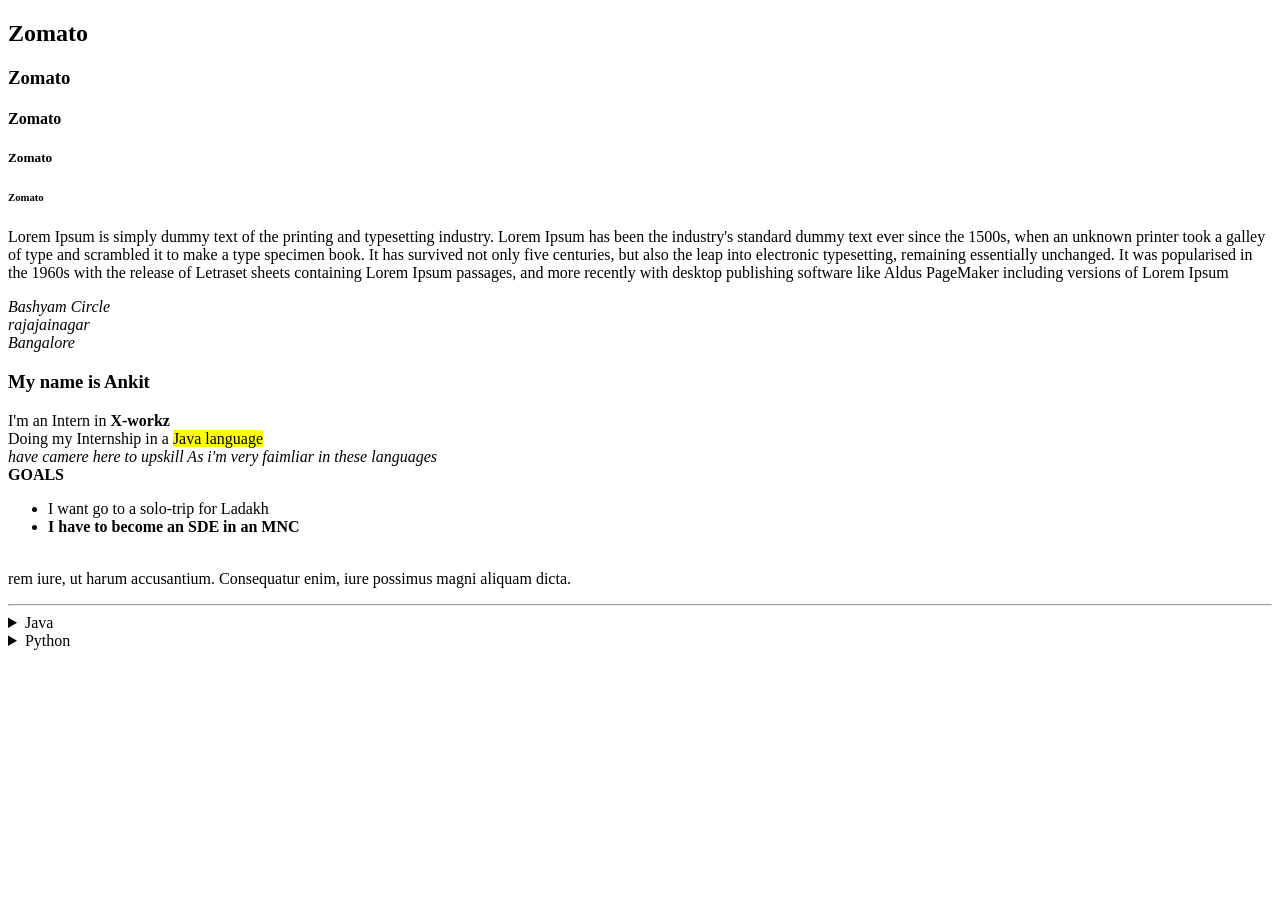
<file: home.html>
<!DOCTYPE html>
<html lang="en">
<head>
    <meta charset="UTF-8">
    <meta name="viewport" content="width=device-width, initial-scale=1.0">
    <title>Document</title>
</head>
<body>
    <h2> Zomato</h2>
    <h3> Zomato</h3>
    <h4> Zomato</h4>
    <h5> Zomato</h5>
    <h6> Zomato</h6>
    <p>Lorem Ipsum is simply dummy text of the printing and typesetting industry. Lorem Ipsum has been the industry's
        standard dummy text ever since the 1500s, when an unknown printer took a galley of type and scrambled it to make
        a type specimen book. It has survived not only five centuries, but also the leap into electronic typesetting,
        remaining essentially unchanged. It was popularised in the 1960s with the release of Letraset sheets containing
        Lorem Ipsum passages, and more recently with desktop publishing software like Aldus PageMaker including versions
        of Lorem Ipsum</p>
    <!-- <b>YOOO</b><br>
    <strong>It is a long established fact that a reader will be distracted by the readable content of a page when
        looking at its layout. The point of using Lorem Ipsum is that it has a more-or-less normal distribution of
        letters, as opposed to using 'Content here, content here', making it look like readable English. Many desktop
        publishing packages and web page editors now use Lorem Ipsum as their default model text, and a search for
        'lorem ipsum' will uncover many web sites still in their infancy. Various versions have evolved over the years,
        sometimes by accident, sometimes on purpose (injected humour and the like).</strong><br>
    <i>ma-mia</i><br>
    <em>qwerty</em><br>
    <small>Small</small><br>
    <del>Deleted</del><br>
    <ins>WHat?</ins><br>
    <mark>Marked</mark><br>
    <u>Underlined</u><br>
    <sub>Subscript🫡</sub>
    <sup>Super Script</sup> -->
    <address> Bashyam Circle<br>
        rajajainagar<br>
        Bangalore <br>
    </address>
    <section>
        <h3>
            My name is Ankit
        </h3>
        <ol></ol>
        <p>I'm an Intern in
            <b>X-workz</b><br>
            Doing my Internship in a <mark>Java language</mark><br>
            <em> have camere here to upskill </em>
            <i>As i'm very faimliar in these languages</i><br>
            <b>GOALS</b>
        <ul>
            <li>I want go to a solo-trip for Ladakh</li>


            <strong>
                <li>I have to become an SDE in an MNC </li>
            </strong>
        </ul><br>rem iure, ut harum accusantium. Consequatur enim,
        iure possimus magni
        aliquam
        dicta.
        </p>
    </section>
    <hr>
    <article>
        <details>
            <summary>
                Java
            </summary>
            <p> It is a high lvl lang</p>
        </details>

        <details>
            <summary>
                Python
            </summary>
            <p> It is a Programming lang</p>
        </details>
    </article>
</body>
</html>
</file>
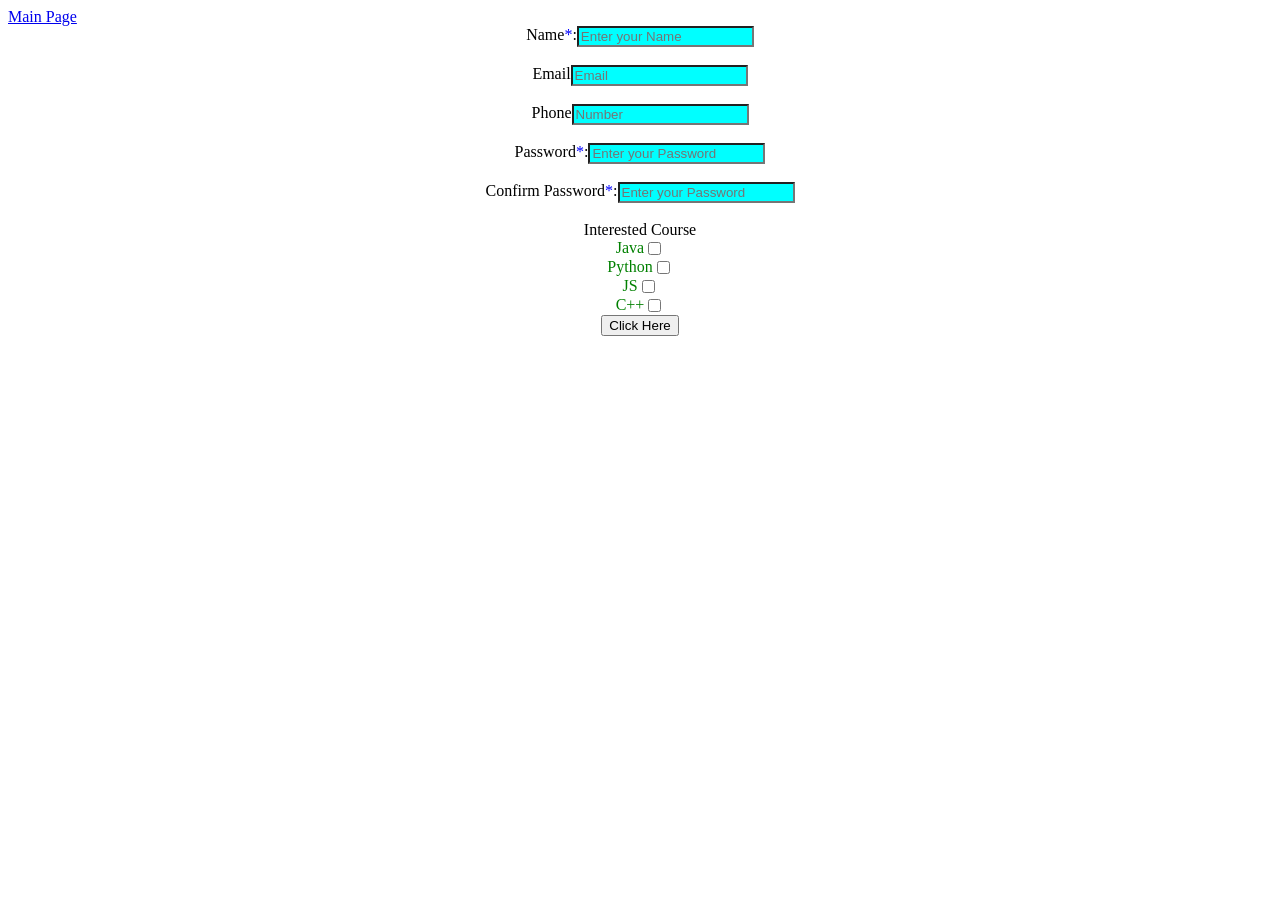
<file: main.html>
<!DOCTYPE html>
<html lang="en">

<head>
    <meta charset="UTF-8">
    <meta name="viewport" content="width=device-width, initial-scale=1.0">
    <title>Document</title>
    <link rel="stylesheet" href="./index.css">

</head>

<body>
    <a href="./index.html">Main Page</a>

    <form>
        <div>
            <label for="id1">Name</label>
            <span id="q">*</span>
            <span>:</span>
            <input type="text" id="id1" required placeholder="Enter your Name">
        </div><br>
        <div>
            <label>Email</label>
            <input type="email" placeholder="Email">
        </div><br>
        <div>
            <label>Phone</label>
            <input type="number" placeholder="Number">
        </div><br>
        <div>
            <label for="id2" id="34">Password</label>
            <span id="q">*</span>
            <span>:</span>
            <input type="password" id="id1" required placeholder="Enter your Password">
        </div><br>
        <div>
            <label for="id2" id="34"> Confirm Password</label>
            <span id="q">*</span>
            <span>:</span>
            <input type="password" id="id1" required placeholder="Enter your Password">
        </div><br>
        <div>
            <label>Interested Course</label>
        </div>
        <div>
            <span id="green">Java</span>
            <input type="checkbox">
        </div>
        <div>
            <span id="green">Python</span>
            <input type="checkbox">
        </div>
        <div>
            <span id="green">JS</span>
            <input type="checkbox">
        </div>
        <div>
            <span id="green">C++</span>
            <input type="checkbox">
        </div>
        </div>
        <div>
            <div>
                <div>
                    <button>Click Here</button>
                </div>
    </form>
    <script src="home.js"></script>
</body>

</html>
</file>
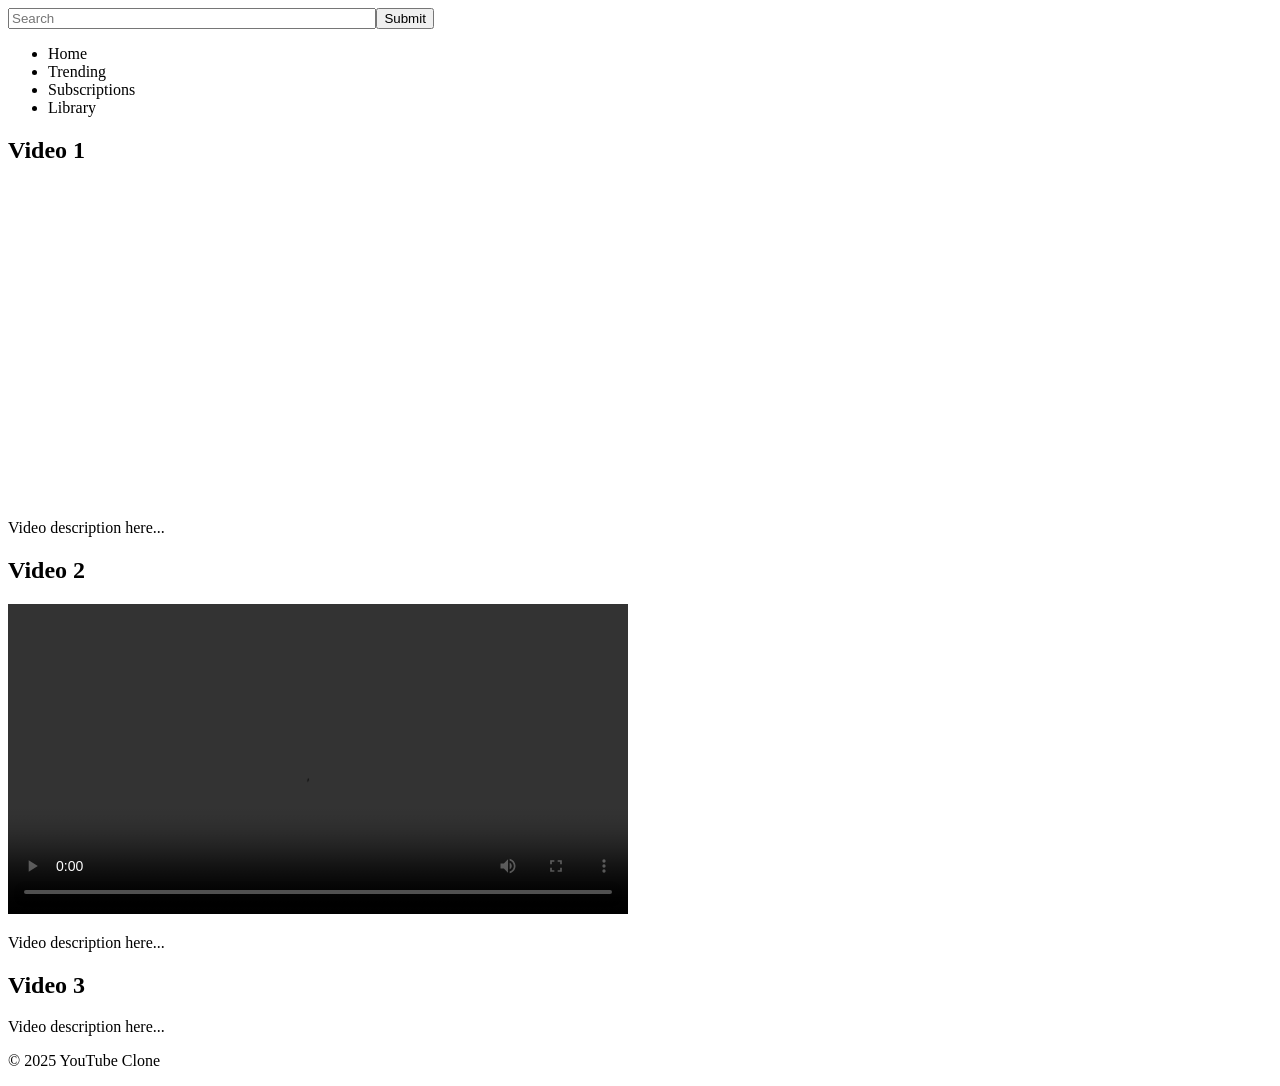
<file: youtube.html>
<!DOCTYPE html>
<html lang="en">

<head>
    <meta charset="UTF-8">
    <meta name="viewport" content="width=device-width, initial-scale=1.0">
    <title>YouTube Clone</title>
    <link rel="icon"
        href="[data-uri]">

</head>

<body>


      <form class="navbar-form navbar-left" role="search">
    <div class="form-group" style="display:table; white-space:nowrap;">

      <input type="text" class="form-control" placeholder="Search" size=60px style="margin:0px; min-width:160px; width:65%;"></input>

    <button type="submit" class="btn btn-default" style="margin:0px;">Submit</button>

        </div>
  </form>


  <div class="yt-spec-touch-feedback-shape__fill" style=""></div>


    <nav>
        <ul>
            <li>Home</li>
            <li>Trending</li>
            <li>Subscriptions</li>
            <li>Library</li>
        </ul>
    </nav>



    <main>
        <section>
            <h2>Video 1</h2>
            <iframe width="560" height="315" src="https://www.youtube.com/embed/YOsuJvkrvoY?si=bbONVsz0XJlCTm0l"
                title="YouTube video player" frameborder="0"
                allow="accelerometer; autoplay; clipboard-write; encrypted-media; gyroscope; picture-in-picture; web-share"
                referrerpolicy="strict-origin-when-cross-origin" allowfullscreen></iframe>
            <p>Video description here...</p>
        </section>

        <section>
            <h2>Video 2</h2>
            <video controls height="310vh" autoplay>
                <source src="flower.mp4">
            </video>
            <p>Video description here...</p>
        </section>

        <section>
            <h2>Video 3</h2>
            <p>Video description here...</p>
        </section>
    </main>


    <footer>
        <p>&copy; 2025 YouTube Clone</p>
    </footer>


    
</body>

</html>
</file>
<file: index.css>
h1,h2,h4,h5,h6{
    text-align: center;
   color: red;
}
div{
    display: flex;
    justify-content: center;
    text-align: center;
}
span[id=q]{
    color: blue;
}
input{

    background-color: aqua;
}
span[id="green"]{
    color: green;
}
</file>
